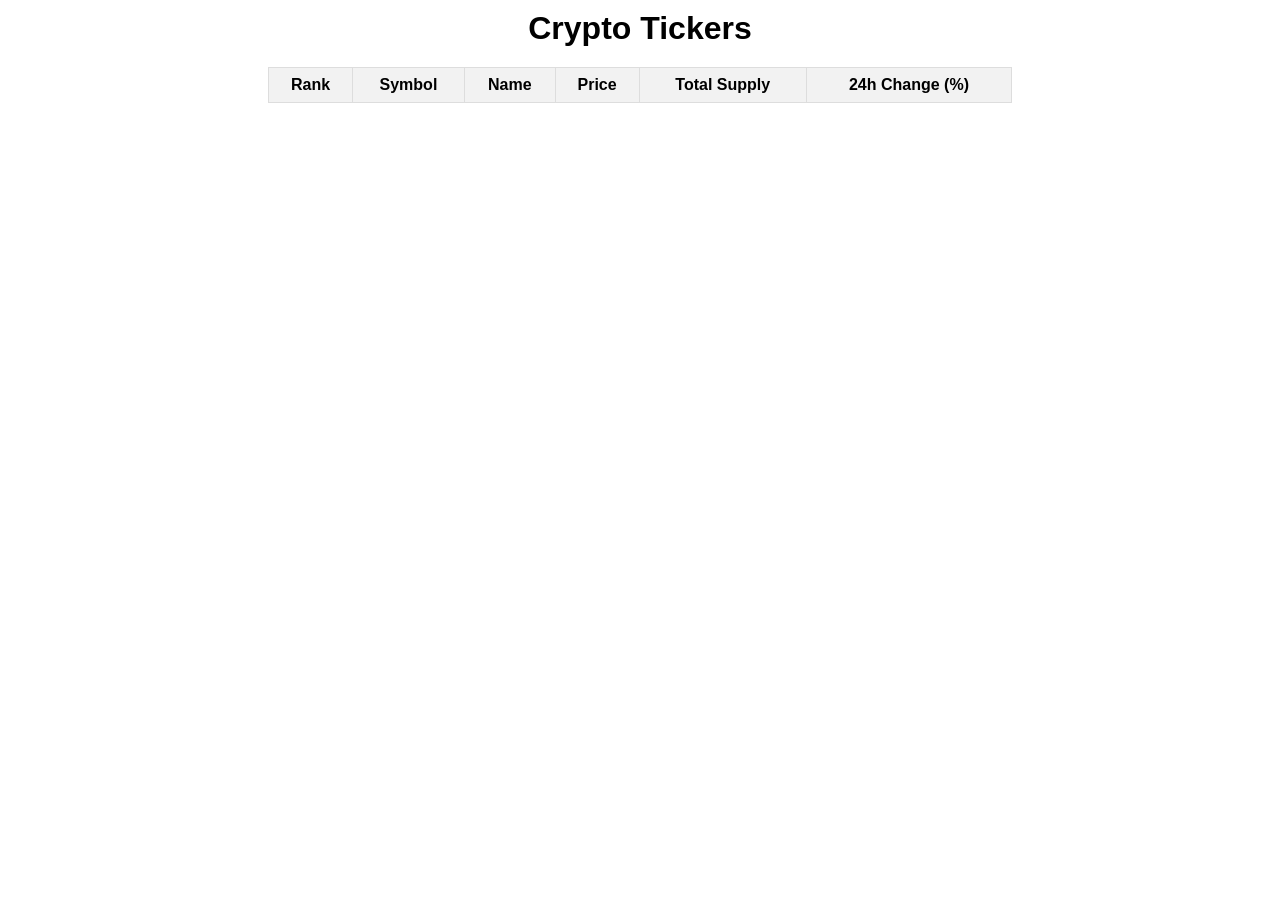
<file: index.html>
<!DOCTYPE html>
<html lang="en">
    <head>
        <meta charset="UTF-8" />
        <meta name="viewport" content="width=device-width, initial-scale=1.0" />
        <title>Crypto Tricker</title>
        <link rel="stylesheet" href="main.css" />
    </head>
    <body>
        <h1>Crypto Tickers</h1>
        <table id="crypto-table">
            <thead>
                <tr>
                    <th>Rank</th>
                    <th>Symbol</th>
                    <th>Name</th>
                    <th>Price</th>
                    <th>Total Supply</th>
                    <th>24h Change (%)</th>
                </tr>
            </thead>
            <tbody>
                <!-- Data will be populated here -->
            </tbody>
        </table>
        <div class="pagination" id="pagination">
            <!-- Pagination buttons will be created here -->
        </div>
        <script src="main.js"></script>
    </body>
</html>
</file>
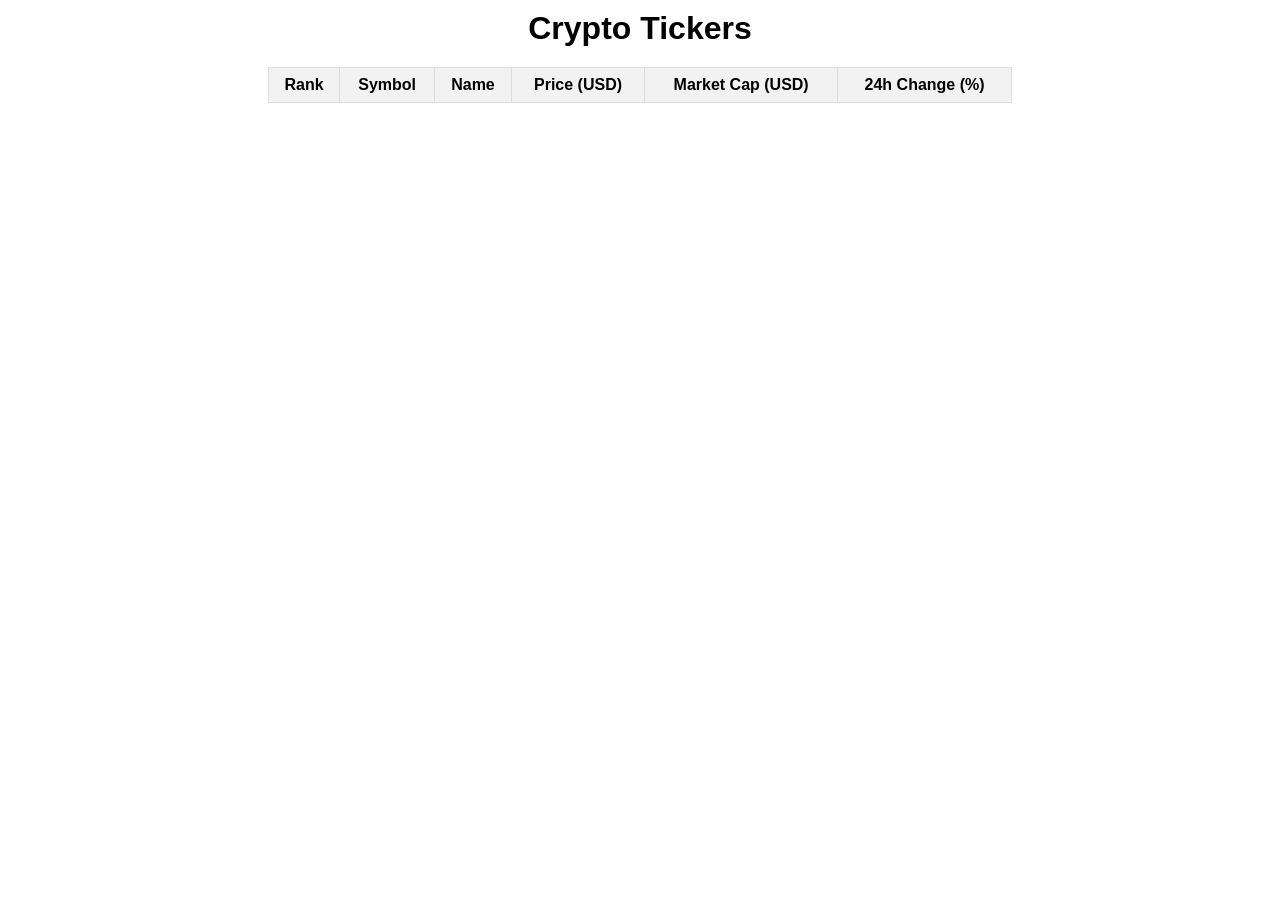
<file: main.html>
<!DOCTYPE html>
<html lang="en">
    <head>
        <meta charset="UTF-8" />
        <meta name="viewport" content="width=device-width, initial-scale=1.0" />
        <title>Crypto Tricker</title>
        <link rel="stylesheet" href="main.css" />
    </head>
    <body>
        <h1>Crypto Tickers</h1>
        <table id="crypto-table">
            <thead>
                <tr>
                    <th>Rank</th>
                    <th>Symbol</th>
                    <th>Name</th>
                    <th>Price (USD)</th>
                    <th>Market Cap (USD)</th>
                    <th>24h Change (%)</th>
                </tr>
            </thead>
            <tbody>
                <!-- Data will be populated here -->
            </tbody>
        </table>
        <div class="pagination" id="pagination">
            <!-- Pagination buttons will be created here -->
        </div>
        <script src="main.js"></script>
    </body>
</html>
</file>
<file: main.css>
* {
    margin: 0;
    padding: 0;
    box-sizing: border-box;
}
body {
    font-family: Arial, sans-serif;
    margin: 10px 20px;
}
h1 {
    text-align: center;
}

/* Table styles */
table {
    width: 60%;
    border-collapse: collapse;
    margin: 20px auto;
    overflow-x: auto;
}
table,
th,
td {
    border: 1px solid #ddd;
    padding: 8px;
}
th {
    background-color: #f2f2f2;
    font-weight: bold;
}
td,
th {
    text-align: center;
}
tr:nth-child(even) {
    background-color: #f2f2f2;
}
/* Pagination styles */
.pagination {
    margin: 20px 0;
    text-align: center;
}
.pagination button {
    margin: 0 5px;
    padding: 5px 10px;
    cursor: pointer;
}

/* Responsive styling */
@media (max-width: 768px) {
    table,
    thead,
    tbody,
    th,
    td,
    tr {
        display: block;
    }
    thead tr {
        display: none;
    }
    tr {
        margin-bottom: 10px;
        border-bottom: 2px solid #ddd;
    }
    td {
        text-align: right;
        padding-left: 50%;
        position: relative;
    }
    td::before {
        content: attr(data-label);
        position: absolute;
        left: 0;
        width: 45%;
        padding-left: 10px;
        font-weight: bold;
        text-align: left;
    }
}
</file>
